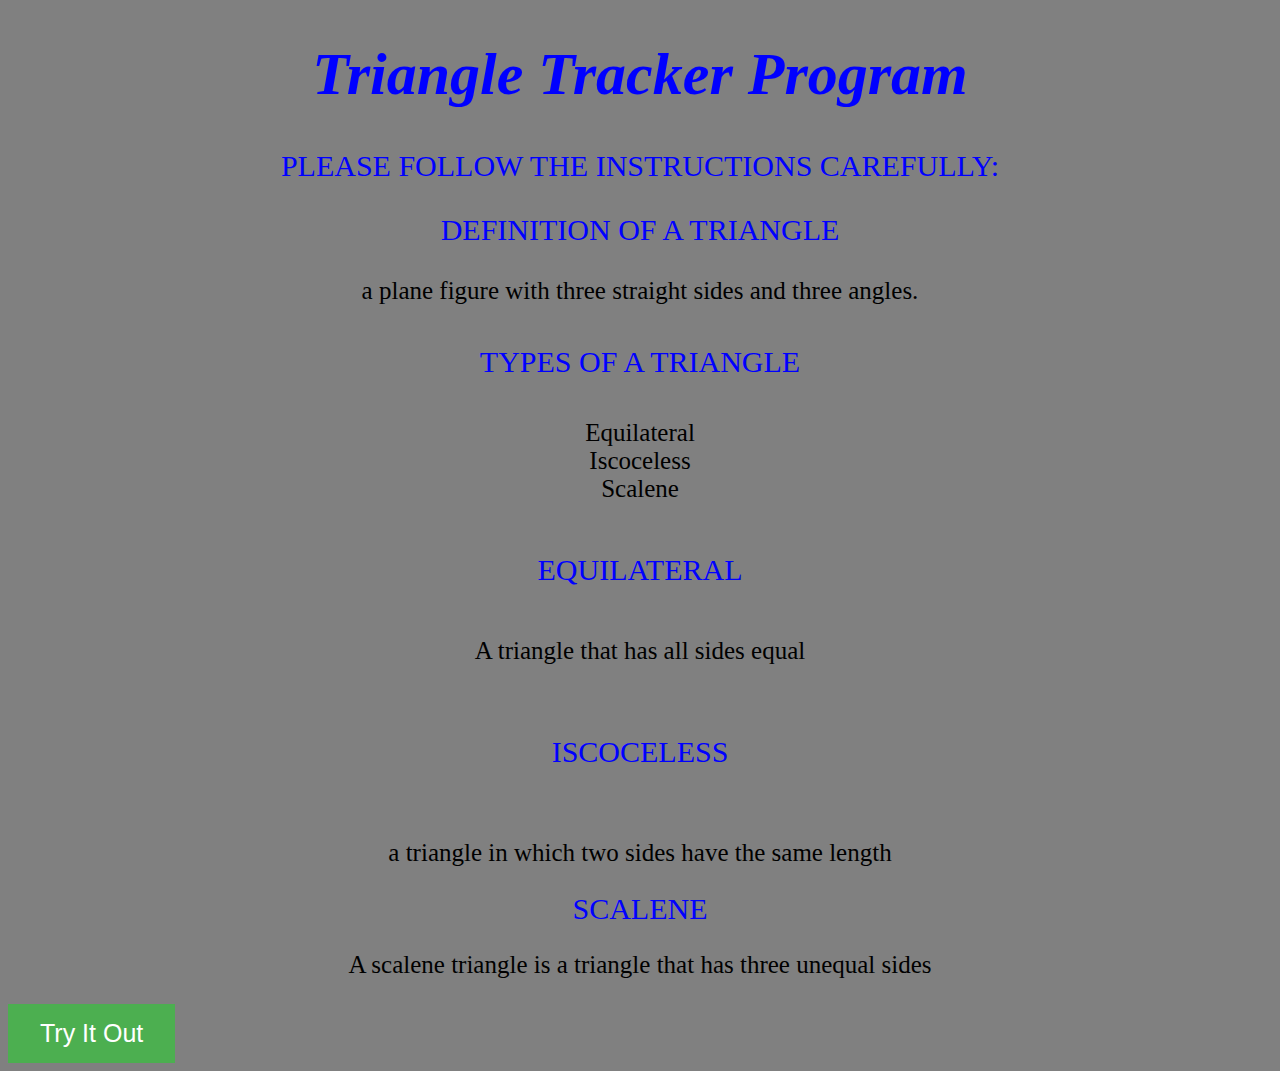
<file: index.html>
<!DOCTYPE html>
<html lang="en" dir="ltr">
  <head>
    <meta charset="utf-8">
    <title>Triangle-Tracker</title>
    <link href= "triangle.css" rel="stylesheet" type="text/css"

  </head>
  <body>
    <div>
      <h1>Triangle Tracker Program</h1>
      <h2>Please follow the instructions carefully:</h2>
      <h3>Definition of a triangle</h3>
      <p>a plane figure with three straight sides and three angles.</p>
      <h4>Types of a triangle</h4>
      <p>Equilateral<br>Iscoceless<br>Scalene</p>
      <h5>Equilateral</h5>
      <p>A triangle that has all sides equal</p>
      <h6>Iscoceless</h6>
      <p>a triangle in which two sides have the same length</p>
      <h7>Scalene</h7>
      <p>A scalene triangle is a triangle that has three unequal sides</p>
      <script src="triangle.js"></script>
  </div>

  <div class="wrapper">
    <button type = "button" onclick = "getResult()">Try It Out</button>
  </div>

  </body>
</html>
</file>
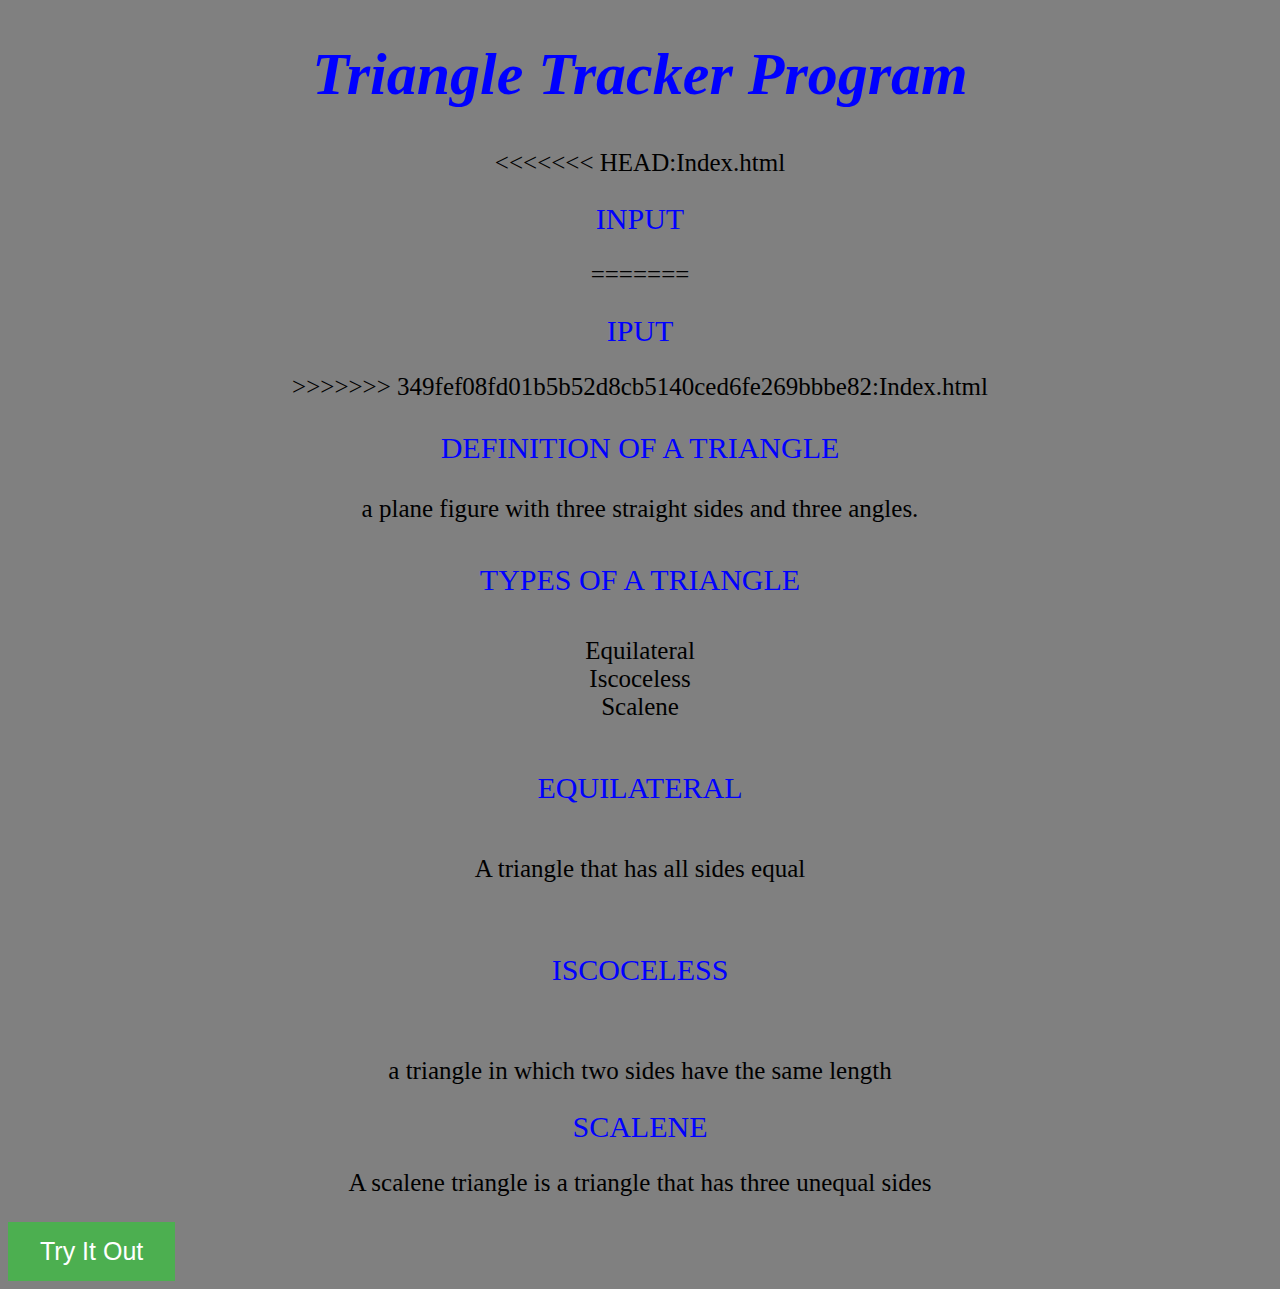
<file: Index.html>
<!DOCTYPE html>
<html lang="en" dir="ltr">
  <head>
    <meta charset="utf-8">
    <title>Triangle-Tracker</title>
    <link href= "triangle.css" rel="stylesheet" type="text/css"

  </head>
  <body>
    <div>
      <h1>Triangle Tracker Program</h1>
<<<<<<< HEAD:Index.html
      <h2>Input</h2>
=======
      <h2>Iput</h2>
>>>>>>> 349fef08fd01b5b52d8cb5140ced6fe269bbbe82:Index.html
      <h3>Definition of a triangle</h3>
      <p>a plane figure with three straight sides and three angles.</p>
      <h4>Types of a triangle</h4>
      <p>Equilateral<br>Iscoceless<br>Scalene</p>
      <h5>Equilateral</h5>
      <p>A triangle that has all sides equal</p>
      <h6>Iscoceless</h6>
      <p>a triangle in which two sides have the same length</p>
      <h7>Scalene</h7>
      <p>A scalene triangle is a triangle that has three unequal sides</p>
      <script src="triangle.js"></script>
  </div>

  <div class="wrapper">
    <button type = "button" onclick = "getResult()">Try It Out</button>
  </div>

  </body>
</html>
</file>
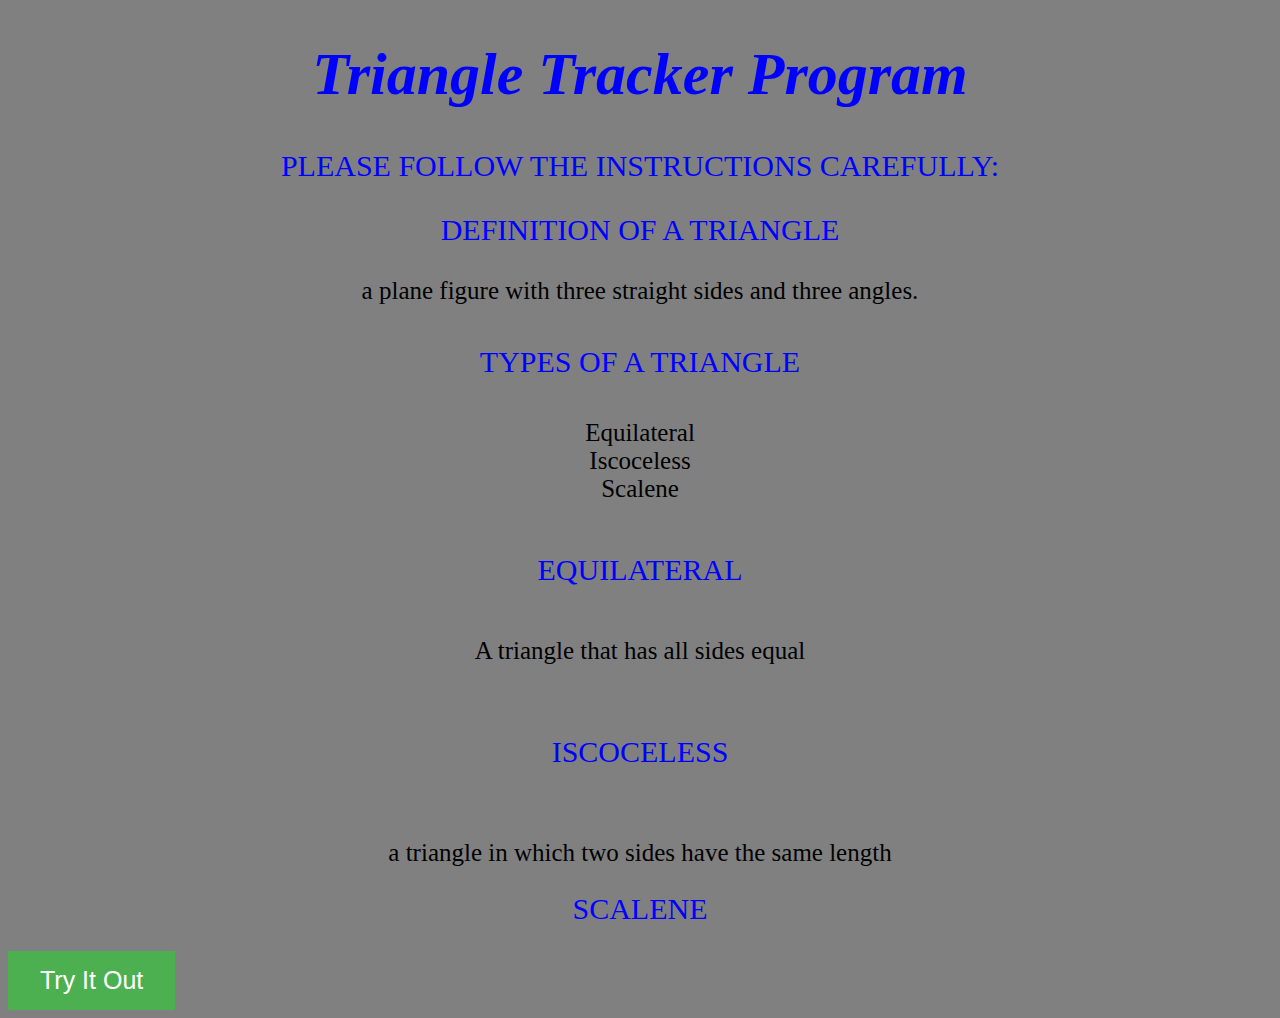
<file: triangle.html>
<!DOCTYPE html>
<html lang="en" dir="ltr">
  <head>
    <meta charset="utf-8">
    <title>Triangle-Tracker</title>
    <link href= "triangle.css" rel="stylesheet" type="text/css"

  </head>
  <body>
    <div>
      <h1>Triangle Tracker Program</h1>
      <h2>Please follow the instructions carefully:</h2>
      <h3>Definition of a triangle</h3>
      <p>a plane figure with three straight sides and three angles.</p>
      <h4>Types of a triangle</h4>
      <p>Equilateral<br>Iscoceless<br>Scalene</p>
      <h5>Equilateral</h5>
      <p>A triangle that has all sides equal</p>
      <h6>Iscoceless</h6>
      <p>a triangle in which two sides have the same length</p>
      <h7>Scalene</h7>
      <p></p>
      <script src="triangle.js"></script>
  </div>

  <div class="wrapper">
    <button type = "button" onclick = "getResult()">Try It Out</button>
  </div>

  </body>
</html>
</file>
<file: triangle.css>
h1{
  color: blue;
  text-align: center;
  font-size: 60px;
  font-style: italic;
  font-weight: bolder;
  font-family: fantasy;
}
h2{
  color: blue;
  text-align: center;
  font-weight: normal;
  text-transform: uppercase;
  font-size: 30px
}
h3{
  color: blue;
  text-align: center;
  font-weight: normal;
  text-transform: uppercase;
  font-size: 30px
}
h4{
  color: blue;
  text-align: center;
  font-weight: normal;
  text-transform: uppercase;
  font-size: 30px
}
h5{
  color: blue;
  text-align: center;
  font-weight: normal;
  text-transform: uppercase;
  font-size: 30px
}
h6{
  color: blue;
  text-align: center;
  font-weight: normal;
  text-transform: uppercase;
  font-size: 30px
}
h7{
  color: blue;
  text-align: center;
  font-weight: normal;
  text-transform: uppercase;
  font-size: 30px
}
body{
  background-color: gray;
  font-size: 25px;
  text-align: center;
}
ol{
  font-style: italic;
  float: center;
  font-weight: normal;

}
button{
   background-color: #4CAF50;
   border: none;
   color: white;
   padding: 15px 32px;
   text-align: center;
   text-decoration: none;
   display: flow-root;
   font-size: 25px;
}
</file>
